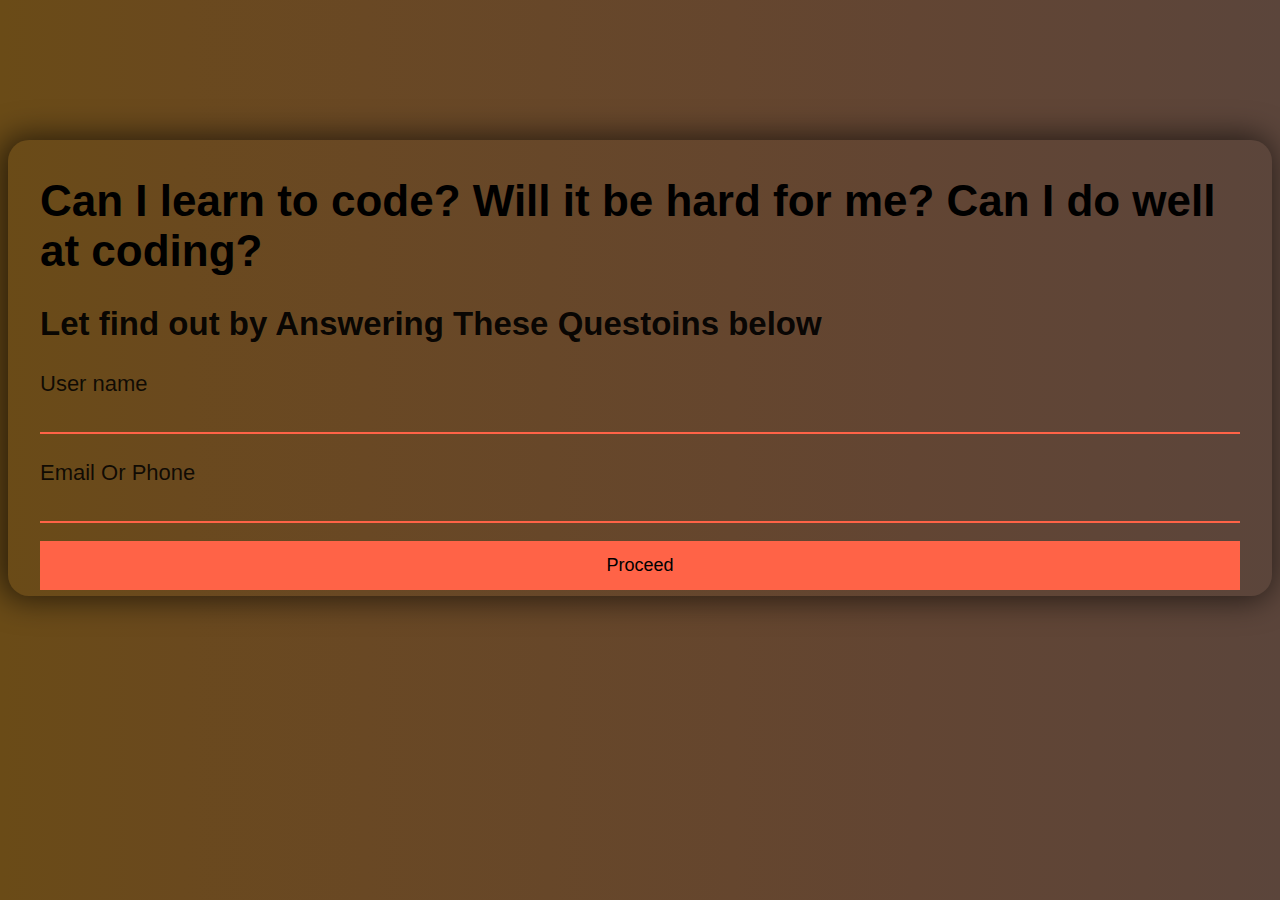
<file: project1/index.html>
<!DOCTYPE html>
<html lang="en">
  <head>
    <meta charset="UTF-8" />
    <meta name="viewport" content="width=device-width, initial-scale=1.0" />
    <meta
      name="description"
      content="Find out if coding is for you! Answer fun questions and discover your potential."
    />
    <meta name="keywords" content="coding, quiz, programming, learn coding" />
    <meta name="author" content="Dycoder" />
    <title>CanYouCode 👩‍💻👨‍💻</title>
    <link rel="stylesheet" href="./styles.css" />
    <link rel="stylesheet" href="https://cdnjs.cloudflare.com/ajax/libs/font-awesome/6.7.1/css/all.min.css">
  </head>
  <body>
    <section>
      <main class="main">
        <div class="text">
          <h1>
            Can I learn to code? Will it be hard for me? Can I do well at
            coding?
          </h1>

          <h2 class="h2">Let find out by Answering These Questoins below</h2>
        </div>
        <div class="quest-container">
          <div class="question">
            <h4 id="qst">Question: Who killed Jesus?</h4>

            <div class="options"></div>
            <div id="b-div"></div>
          </div>
          <form action="" id="form">
            <label for="username"> User name</label>
            <input type="text" id="username" />
            <br />
            <label for="email"> Email Or Phone </label>
            <input type="email" id="email" />
            <button id="form-btn">Proceed</button>
          </form>
        </div>
        <!-- <input type="checkbox"  onchange="checge()" id="a"> -->
      </main>

      <div class="display_div"></div>
    </section>

   
  </body>

  <script src="./script.js"></script>
</html>
</file>
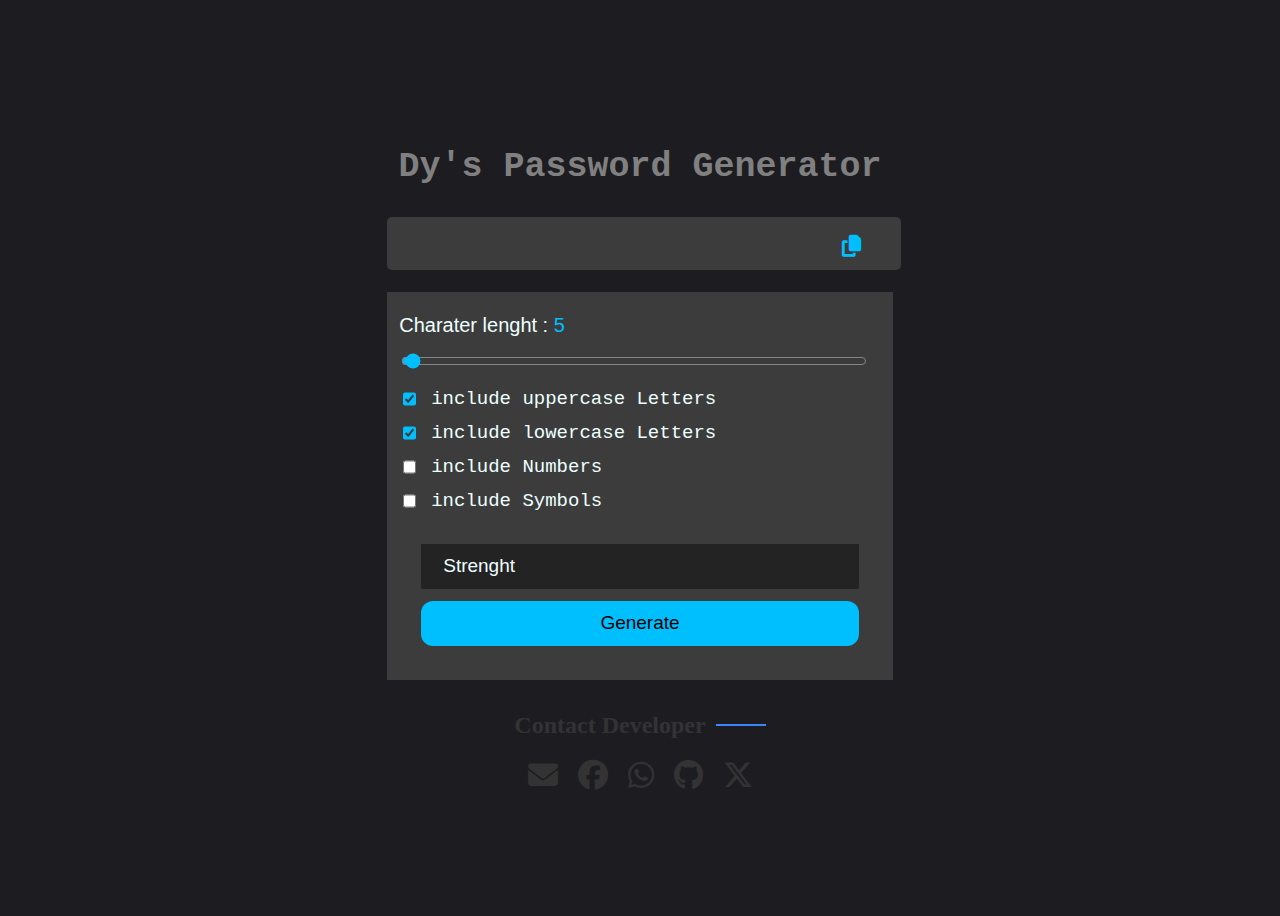
<file: project2/index.html>
<!DOCTYPE html>
<html lang="en">
  <head>
    <!-- Meta Tags for SEO -->
    <meta charset="UTF-8" />
    <meta name="viewport" content="width=device-width, initial-scale=1.0" />

    <!-- Title of the webpage (important for SEO) -->
    <title>Password Generator - Secure and Random Passwords</title>

    <!-- Meta Description for SEO -->
    <meta
      name="description"
      content="Generate strong and secure random passwords for your online accounts with our easy-to-use password generator. Stay safe online!"
    />

    <!-- Keywords for SEO -->
    <meta
      name="keywords"
      content="dys psw generator, password generator, secure passwords, random passwords, password tool, generate passwords"
    />

    <!-- Author of the website -->
    <meta name="author" content="Dy coder" />

    <!-- Open Graph Meta Tags for Social Media Sharing (Facebook, LinkedIn, etc.) -->
    <meta
      property="og:title"
      content="Password Generator - Secure and Random Passwords"
    />
    <meta
      property="og:description"
      content="Generate strong and secure random passwords for your online accounts with our easy-to-use password generator. Stay safe online!"
    />
    <meta
      property="og:image"
      content="https://scontent.flos1-1.fna.fbcdn.net/v/t39.30808-6/470219223_1091236455815927_999839030528054698_n.jpg?_nc_cat=110&ccb=1-7&_nc_sid=127cfc&_nc_eui2=AeG4cS6sK6WeCW22RcPYnL5V5s-jNGVtdj7mz6M0ZW12Pqj0POoJbApJ7a8wYTL3JMGsUisNR42yK5kHAdgC7eoB&_nc_ohc=zHm8MwLh2LwQ7kNvgFhTlrm&_nc_zt=23&_nc_ht=scontent.flos1-1.fna&_nc_gid=ARCcY7sHecKVbbMFC0-KivW&oh=00_AYCrDracBP6nJPPUTBOlfQlI4sCBotPF8AYRsYVSnwUf5g&oe=6762630F"
    />
    <!-- Replace with your actual image URL -->
    <meta property="og:url" content="https://example.com" />
    <!-- Replace with your actual website URL -->
    <meta property="og:type" content="website" />

    <!-- Twitter Card Meta Tags for Sharing on Twitter -->
    <meta
      name="twitter:title"
      content="Password Generator - Secure and Random Passwords"
    />
    <meta
      name="twitter:description"
      content="Generate strong and secure random passwords for your online accounts with our easy-to-use password generator. Stay safe online!"
    />
    <meta
      name="twitter:image"
      content="https://example.com/path-to-your-image.jpg"
    />
    <!-- Replace with your actual image URL -->
    <meta name="twitter:card" content="summary_large_image" />

    <!-- Linking to Stylesheets -->
    <link rel="stylesheet" href="./style.css" />

    <!-- Linking to External Icons (FontAwesome for icons) -->
    <link
      rel="stylesheet"
      href="https://cdnjs.cloudflare.com/ajax/libs/font-awesome/6.7.1/css/all.min.css"
    />

    <!-- Linking to your JavaScript file -->
    <script src="./script.js" defer></script>

    <!-- Favicon (optional but recommended) -->
    <link rel="icon" href="https://example.com/favicon.ico" />
    <!-- Replace with your favicon image -->
  </head>

  <body>
    <div class="container">
      <h1 class="heading">Dy's Password Generator</h1>

      <div class="display_div">
        <input type="text" id="display" disabled />
        <i class="fa-solid fa-copy copyicon"></i>
      </div>

      <div class="content_container">
        <div class="char_div">
          <span> Charater lenght : </span>

          <span id="show"></span>
        </div>
        <div class="">
          <div class="range_div">
            <input
              type="range"
              min="5"
              max="30"
              step="5"
              value="5"
              id="range"
            />
          </div>
          <section>
            <div class="control_div">
              <input
                type="checkbox"
                class="controls"
                id="check1"
                data-case="upper"
                checked
              />
              <label for="check1"> include uppercase Letters</label>
            </div>
            <div class="control_div">
              <input
                type="checkbox"
                class="controls"
                id="check2"
                data-case="lower"
                checked
              />
              <label for="check2"> include lowercase Letters</label>
            </div>
            <div class="control_div">
              <input
                type="checkbox"
                class="controls"
                id="check3"
                data-case="numbers"
              />
              <label for="check3"> include Numbers</label>
            </div>
            <div class="control_div">
              <input
                type="checkbox"
                class="controls"
                id="check4"
                data-case="symbols"
              />
              <label for="check4"> include Symbols </label>
            </div>
          </section>

          <!-- bar -->
          <div class="bardiv">
            <div class="bar-" id="bar">
              <div class="text">
                <span>Strenght </span>
              </div>
              <div class="bari">
                <span data-bar="bar-1"></span>
              </div>
            </div>

            <button id="generatebtn">Generate</button>
          </div>
        </div>
      </div>

      <div class="contact">
        <h4>
          Contact Developer
          <span></span>
        </h4>
        <div class="contact-icons">
          <a
            href="mailto:otamereisrael8@gmail.com"
            target="_blank"
            class="icon"
          >
            <i class="fa fa-envelope"></i>
          </a>
          <a
            href="https://web.facebook.com/tina.otamere.9"
            target="_blank"
            class="icon"
          >
            <i class="fa-brands fa-facebook"></i>
          </a>
          <a href="https://wa.link/pet68v" target="_blank" class="icon">
            <i class="fa-brands fa-whatsapp"></i>
          </a>
          <a href="https://github.com/Dynamic323?" target="_blank" class="icon">
            <i class="fa-brands fa-github"></i>
          </a>
          <a href="https://x.com/IsraelOtam69481" target="_blank" class="icon">
            <i class="fa-brands fa-x-twitter"></i>
          </a>
        </div>
      </div>
    </div>
  </body>
</html>
</file>
<file: project1/styles.css>
body {
  display: flex;
  justify-content: center;
  align-items: center;
  height: 80vh;
  font-family: "Franklin Gothic Medium", "Arial Narrow", Arial, sans-serif;

  background: linear-gradient(
    90deg,
    #6a4b17,
    #6a491e,
    #694824,
    #674729,
    #65462e,
    #624533,
    #5f4537,
    #5b453b
  );
}
section {
  height: 60%;
  padding: 12px 32px;
  border-radius: 21px;
  display: flex;
  justify-content: center;
  align-items: center;
  -webkit-box-shadow: -4px 0px 31px 4px rgba(0, 0, 0, 0.6);
  -moz-box-shadow: -4px 0px 31px 4px rgba(0, 0, 0, 0.6);
  box-shadow: -4px 0px 31px 4px rgba(0, 0, 0, 0.6);
}
main {
  font-size: 22px;
}
.h2 {
  color: rgba(0, 0, 0, 0.928);
}

/* transform: t; */
.alert {
  position: fixed;
  top: 10px;
  width: 25%;
  right: 10px;
  box-shadow: 4px 10px 22px rgb(69, 69, 69);
  border-radius: 12px;
  display: flex;
  justify-content: center;
  align-items: center;
  height: 10%;

  z-index: 1000;
  animation: fade-in-out 3s ease-in-out;
}

.alert-success {
  background-color: green;
}

.alert-error {
  background-color: red !important;
}

.alert-loading {
  background-color: yellow;
  color: black;
}

@keyframes fade-in-out {
  0% {
    opacity: 0;
  }
  10% {
    opacity: 1;
  }
  90% {
    opacity: 1;
  }
  100% {
    opacity: 0;
  }
}

.question {
  display: none;
  flex-direction: column;
  position: relative;
  /* top: -2em; */
}
.options {
  display: flex;
  flex-direction: column;
  justify-content: center;
  align-items: center;
  width: fit-content;
  gap: 22px;
  align-items: self-start;
}

.options button {
  background-color: transparent;
  border: none;
  font-size: 19px;
  font-family: sans-serif;
}

.click {
  background-color: tomato !important;
}

.red {
  background-color: red;
}
.display_div {
  display: none;
}
#form {
  width: 100%;
  display: flex;
  flex-direction: column;
}
input {
  padding: 7px 0px;
  background: transparent;
  border: none;
  outline: none;
  border-bottom: 2px solid tomato;
  font-size: 18px;
}
input:focus {
  background-color: rgba(255, 99, 71, 0.801);
  border-top-left-radius: 5px;
  border-top-right-radius: 5px;
}
label {
  color: rgba(0, 0, 0, 0.851);
}
#form-btn {
  margin-top: 18px;
  padding: 14px 0px;
  cursor: pointer;
  background-color: tomato;
  font-weight: 500;
  font-size: 18px;
  border: none;
}

.sp {
  font-size: 20px;
  color: rgba(0, 0, 0, 0.833);
}

.btn-div {
  padding: 20px 0px !important;
  display: flex;
  gap: 22px;
}
.btn-div button {
  padding: 12px 18px;
  background-color: tomato !important;
  border: none;
}

/* Contact Section */
.contact-container {
  text-align: center;
  padding: 20px;
  /* background-color: tomato; */
  border-radius: 10px;
  box-shadow: 0 4px 6px rgba(0, 0, 0, 0.1);
  margin: 10px;
}

.contact-container span {
  font-size: 1.2rem;
  color: tomato;
  font-weight: bold;
  margin-bottom: 10px;
  display: block;
}

.contact-container i {
  margin-left: 5px;
  color: #1f2937;
}

/* Social Icons */
.socials {
  display: flex;
  justify-content: center;
  gap: 15px;
  margin-top: 10px;
}

.socials a {
  text-decoration: none;
  color: #fff;
  background-color: tomato;
  padding: 10px;
  border-radius: 50%;
  font-size: 1.5rem;
  transition: transform 0.3s ease, background-color 0.3s ease;
}

.socials a:hover {
  background-color: #1f29377d;
  transform: scale(1.1);
}

.socials i {
  display: block;
}
@media (max-width: 810px) {
  section {
    height: 100%;
  }
  main {
    font-size: 18px !important;
  }
}
</file>
<file: project2/style.css>
:root {
  --grey: grey;
  --greybg: rgb(60, 60, 60);
  --bg: rgb(29, 29, 33);
  --acentcolor: deepskyblue;
}

body {
  background-color: var(--bg);
  color: #efff;
  display: flex;
  height: 100vh;
}
.container {
  margin: auto;
  width: 40%;
}
.heading {
  font-family: monospace;
  color: var(--grey);
  font-size: 35px;
  text-align: center;
}
.display_div {
  width: 100%;
  height: 45px;
  margin: 30px 0px;
  position: relative;
}
.display_div input {
  width: 100%;
  height: 100%;
  background: var(--greybg);
  color: #fff;
  display: flex;
  font-size: 22px;
}
.copyicon {
  position: absolute;
  top: 40%;
  left: 90%;
  font-size: 22px;
  color: var(--acentcolor);
  cursor: pointer;
}
input {
  border: none;
  padding: 4px;
  border-radius: 5px;
}
.char_div {
  margin-top: 10px;
  margin-bottom: 10px;
  font-size: 20px;
  font-weight: 500;
}
#show {
  color: var(--acentcolor);
}
.content_container {
  background: var(--greybg);
  padding: 12px;
  font-size: 19px;
  font-family: Arial, Helvetica, sans-serif;
}
.range_div input {
  width: 95%;
  accent-color: var(--acentcolor);
  border: none;
}
section {
  display: flex;
  flex-direction: column;
  gap: 12px;
  margin-top: 10px;
  margin-bottom: 10px;
}
section .control_div input {
  accent-color: var(--acentcolor);
}
.control_div {
  width: 100%;
  display: flex;
  gap: 12px;
}

label {
  font-family: monospace;
}
.bardiv {
  padding: 22px;
}
.bar- {
  height: 45px;
  background-color: rgba(27, 28, 29, 0.765);
  display: flex;
  justify-content: center;
  align-items: center;
  justify-content: space-between;
  padding-left: 22px;
  margin-bottom: 12px;
}
.bar- div {
  height: 100%;
  display: flex;
  align-items: center;
}
#generatebtn {
  background-color: var(--acentcolor);
  height: 45px;
  width: 100%;
  border-radius: 12px;
  border: none;
  font-size: 19px;
  transition: 0.5s;
  cursor: pointer;
}

#generatebtn:hover {
  scale: 0.9;
}
.text {
  width: 50%;
}
.bari {
  width: 50%;
  gap: 10px;
}

.bari span {
  /* width: 80%; */
  height: 70%;
}

.contact {
  text-align: center;
}

.contact h4 {
  font-size: 24px;
  font-weight: bold;
  margin-bottom: 10px;
  color: #333;
  display: flex;
  justify-content: center;
  align-items: center;
}

.contact h4 span {
  margin-left: 10px;
  width: 50px;
  height: 2px;
  background-color: #3a86ff; /* Custom color for underline */
}

/* Style for icons */
.contact-icons {
  margin-top: 20px;
  display: flex;
  justify-content: center;
  gap: 20px;
}

.contact-icons .icon {
  font-size: 30px;
  color: #333;
  text-decoration: none;
  transition: color 0.3s ease, transform 0.3s ease;
}

.contact-icons .icon:hover {
  color: #3a86ff; /* Hover color for icons */
  transform: scale(1.1);
}

.contact-icons .icon i {
  transition: transform 0.3s ease;
}

.contact-icons .icon:hover i {
  transform: rotate(15deg); /* Optional: small rotation effect on hover */
}

@media (max-width: 1000px) {
  .container {
    width: 80%;
  }
}
@media (max-width: 500px) {
  .heading {

    font-size: 24px;
  }
  .container {
    width: 86%;
  }

  .content_container {
    font-size: 17px;}

    .char_div {
      font-size: 18px;
    }
}
</file>
